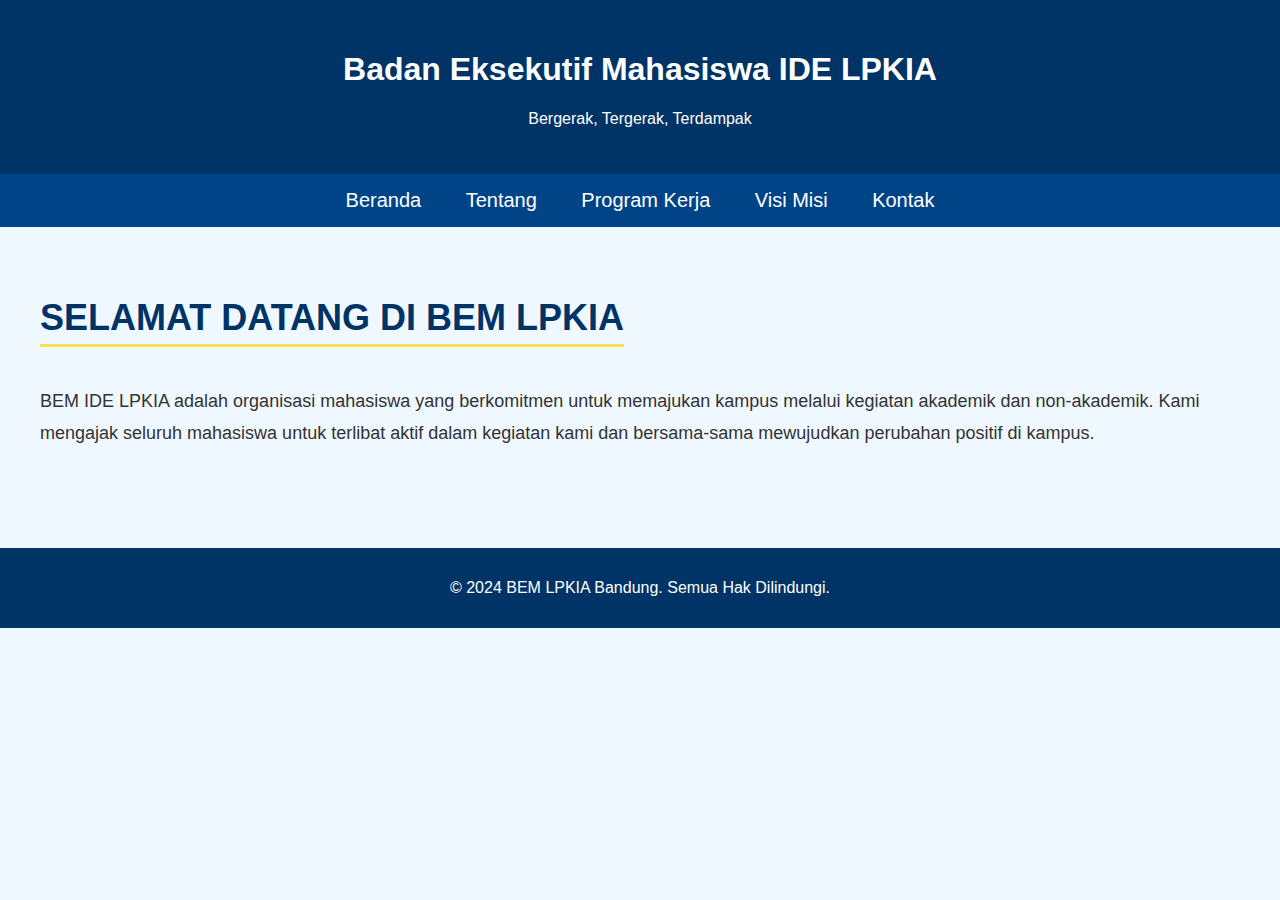
<file: index.html>
<!DOCTYPE html>
<html lang="id">
<head>
    <meta charset="UTF-8">
    <meta name="viewport" content="width=device-width, initial-scale=1.0">
    <title>BEM LPKIA - Beranda</title>
    <link rel="stylesheet" href="style.css">
</head>
<body>

    <header>
        <h1>Badan Eksekutif Mahasiswa IDE LPKIA</h1>
        <p>Bergerak, Tergerak, Terdampak</p>
    </header>

    <nav>
        <a href="index.html">Beranda</a>
        <a href="tentang.html">Tentang</a>
        <a href="program.html">Program Kerja</a>
        <a href="visimisi.html">Visi Misi</a>
        <a href="kontak.html">Kontak</a>
    </nav>

    <div class="content">
        <h2>Selamat Datang di BEM LPKIA</h2>
        <p>BEM IDE LPKIA adalah organisasi mahasiswa yang berkomitmen untuk memajukan kampus melalui kegiatan akademik dan non-akademik. Kami mengajak seluruh mahasiswa untuk terlibat aktif dalam kegiatan kami dan bersama-sama mewujudkan perubahan positif di kampus.</p>
    </div>

    <footer>
        <p>&copy; 2024 BEM LPKIA Bandung. Semua Hak Dilindungi.</p>
    </footer>

</body>
</html>
</file>
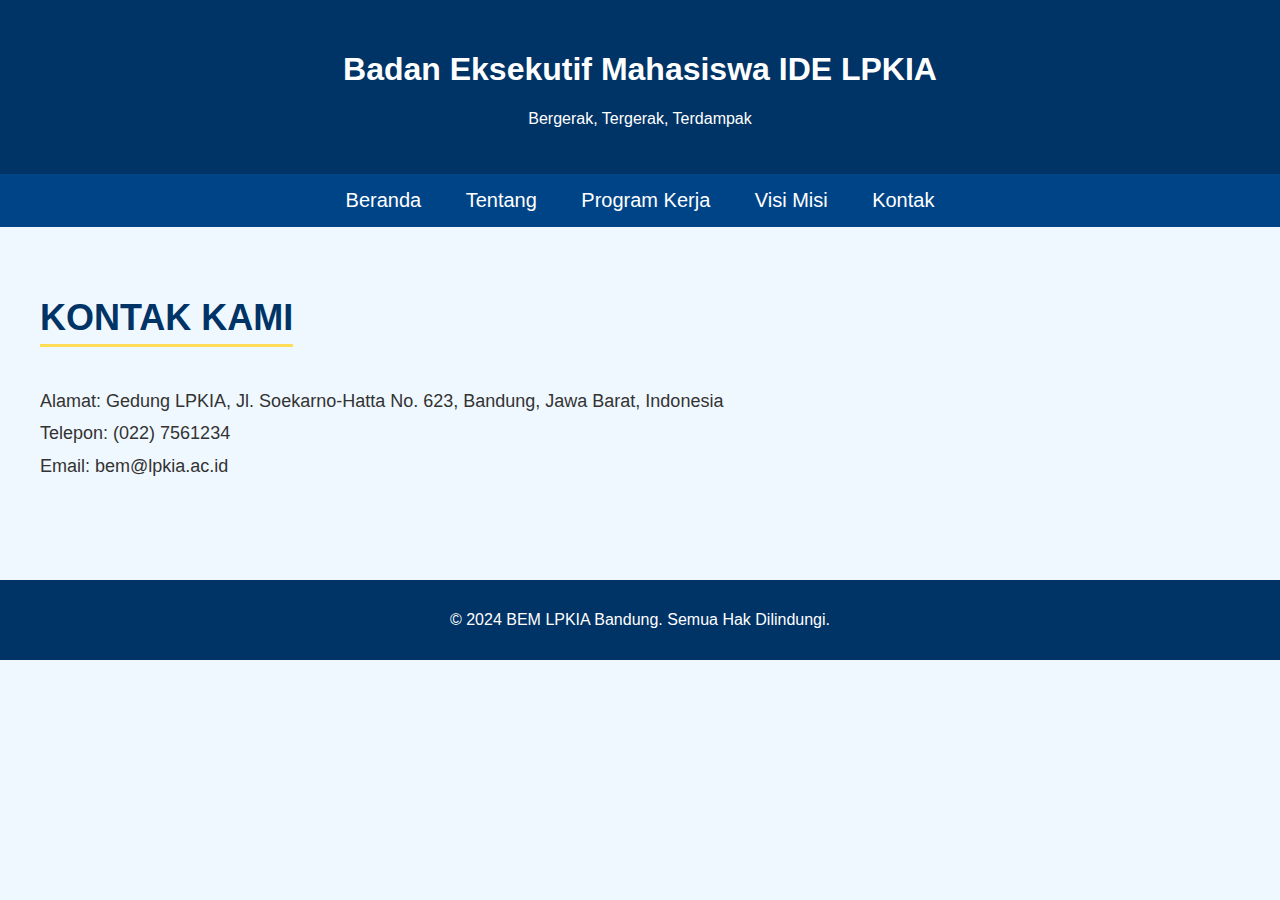
<file: kontak.html>
<!DOCTYPE html>
<html lang="id">
<head>
    <meta charset="UTF-8">
    <meta name="viewport" content="width=device-width, initial-scale=1.0">
    <title>Kontak - BEM LPKIA</title>
    <link rel="stylesheet" href="style.css">
</head>
<body>

    <header>
        <h1>Badan Eksekutif Mahasiswa IDE LPKIA</h1>
        <p>Bergerak, Tergerak, Terdampak</p>
    </header>

    <nav>
        <a href="index.html">Beranda</a>
        <a href="tentang.html">Tentang</a>
        <a href="program.html">Program Kerja</a>
        <a href="visimisi.html">Visi Misi</a>
        <a href="kontak.html">Kontak</a>
    </nav>

    <div class="content" id="kontak">
        <h2>Kontak Kami</h2>
        <p>Alamat: Gedung LPKIA, Jl. Soekarno-Hatta No. 623, Bandung, Jawa Barat, Indonesia<br>
        Telepon: (022) 7561234<br>
        Email: bem@lpkia.ac.id</p>
    </div>

    <footer>
        <p>&copy; 2024 BEM LPKIA Bandung. Semua Hak Dilindungi.</p>
    </footer>

</body>
</html>
</file>
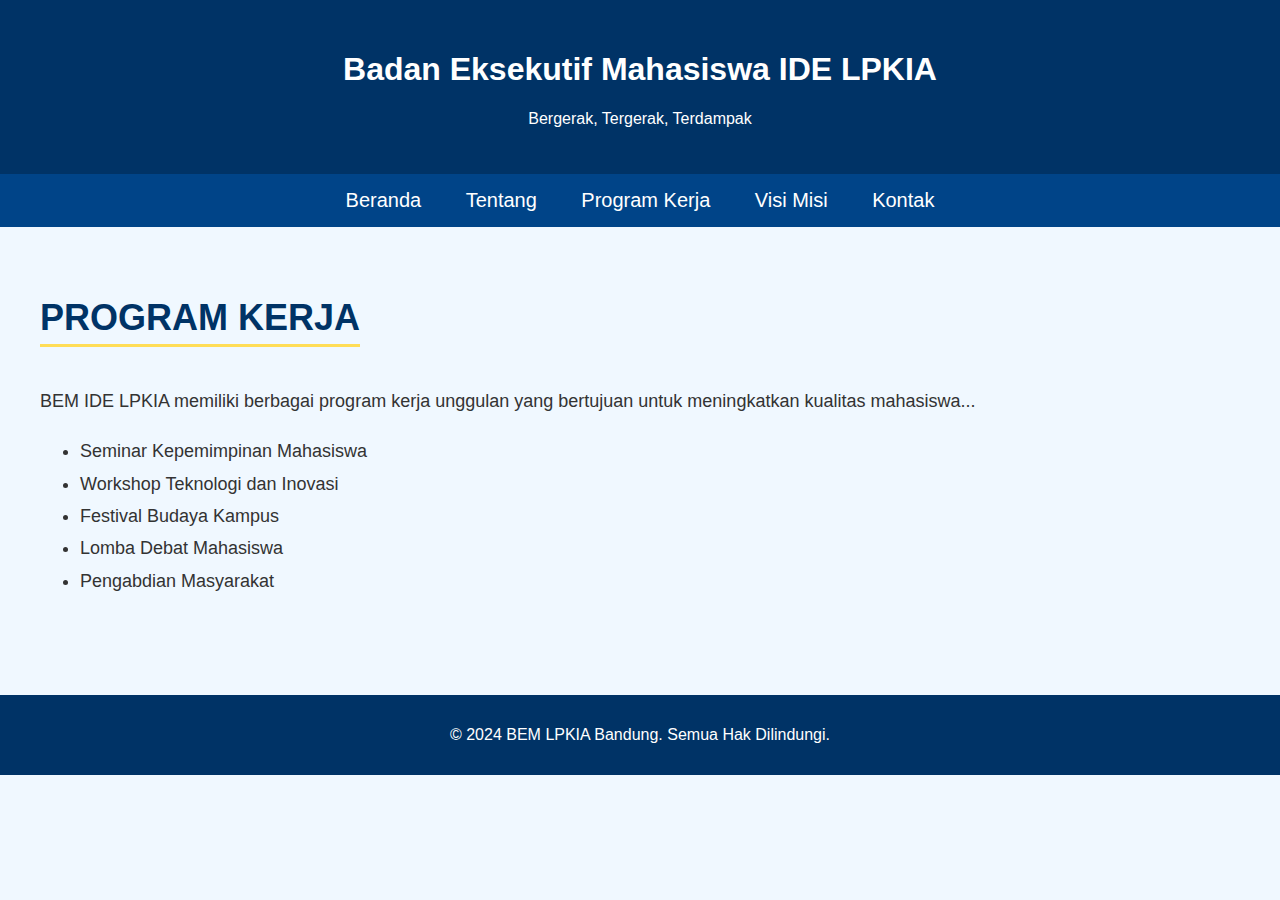
<file: program.html>
<!DOCTYPE html>
<html lang="id">
<head>
    <meta charset="UTF-8">
    <meta name="viewport" content="width=device-width, initial-scale=1.0">
    <title>Program Kerja - BEM LPKIA</title>
    <link rel="stylesheet" href="style.css">
</head>
<body>

    <header>
        <h1>Badan Eksekutif Mahasiswa IDE LPKIA</h1>
        <p>Bergerak, Tergerak, Terdampak</p>
    </header>

    <nav>
        <a href="index.html">Beranda</a>
        <a href="tentang.html">Tentang</a>
        <a href="program.html">Program Kerja</a>
        <a href="visimisi.html">Visi Misi</a>
        <a href="kontak.html">Kontak</a>
    </nav>

    <div class="content" id="program">
        <h2>Program Kerja</h2>
        <p>BEM IDE LPKIA memiliki berbagai program kerja unggulan yang bertujuan untuk meningkatkan kualitas mahasiswa...</p>
        <ul>
            <li>Seminar Kepemimpinan Mahasiswa</li>
            <li>Workshop Teknologi dan Inovasi</li>
            <li>Festival Budaya Kampus</li>
            <li>Lomba Debat Mahasiswa</li>
            <li>Pengabdian Masyarakat</li>
        </ul>
    </div>

    <footer>
        <p>&copy; 2024 BEM LPKIA Bandung. Semua Hak Dilindungi.</p>
    </footer>

</body>
</html>
</file>
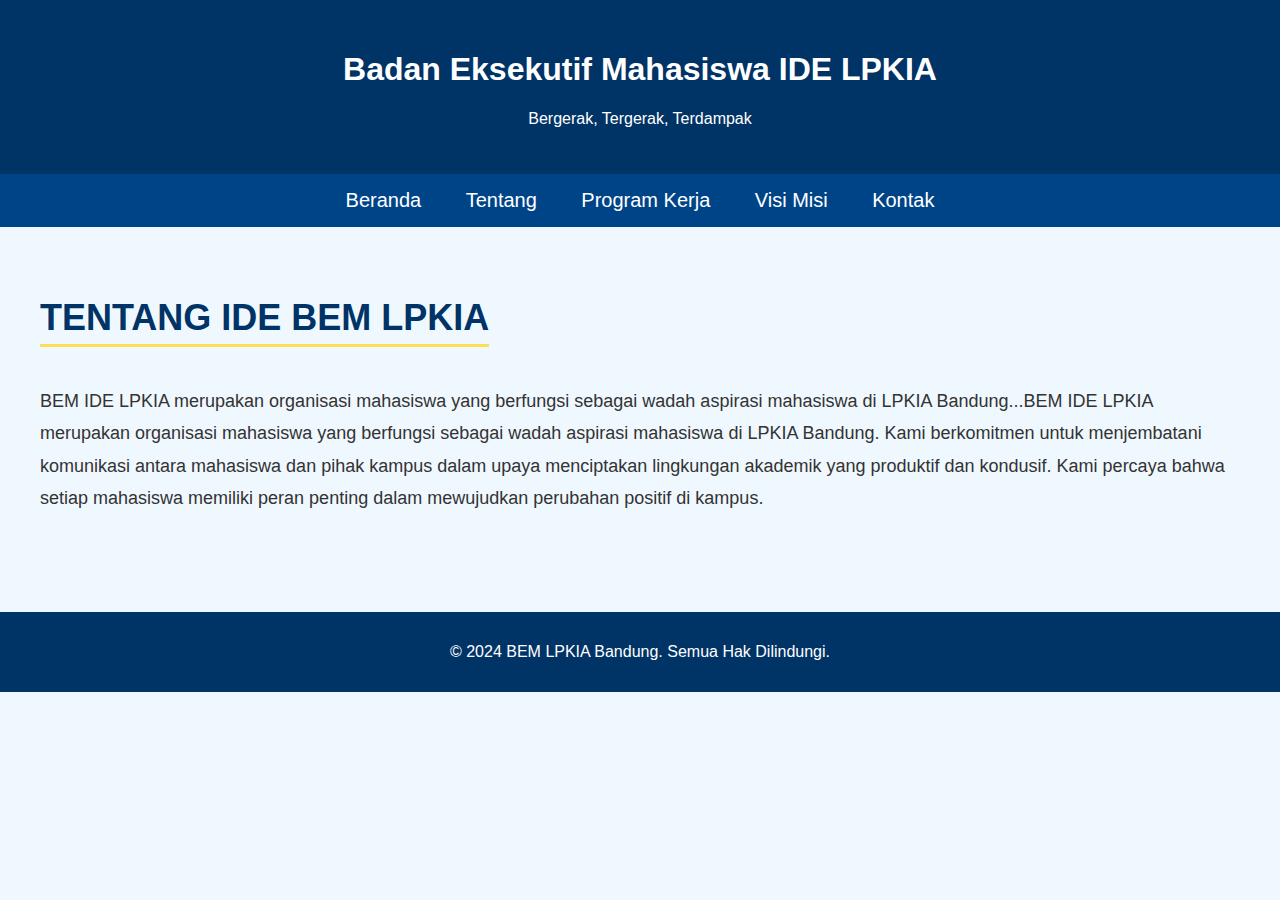
<file: tentang.html>
<!DOCTYPE html>
<html lang="id">
<head>
    <meta charset="UTF-8">
    <meta name="viewport" content="width=device-width, initial-scale=1.0">
    <title>Tentang Kami - BEM LPKIA</title>
    <link rel="stylesheet" href="style.css"> <!-- Sambungkan ke file CSS -->
</head>
<body>

    <header>
        <h1>Badan Eksekutif Mahasiswa IDE LPKIA</h1>
        <p>Bergerak, Tergerak, Terdampak</p>
    </header>

    <nav>
        <a href="index.html">Beranda</a>
        <a href="tentang.html">Tentang</a>
        <a href="program.html">Program Kerja</a>
        <a href="visimisi.html">Visi Misi</a>
        <a href="kontak.html">Kontak</a>
    </nav>

    <div class="content" id="tentang">
        <h2>Tentang IDE BEM LPKIA</h2>
        <p>BEM IDE LPKIA merupakan organisasi mahasiswa yang berfungsi sebagai wadah aspirasi mahasiswa di LPKIA Bandung...BEM IDE LPKIA merupakan organisasi mahasiswa yang berfungsi sebagai wadah aspirasi mahasiswa di LPKIA Bandung. Kami berkomitmen untuk menjembatani komunikasi antara mahasiswa dan pihak kampus dalam upaya menciptakan lingkungan akademik yang produktif dan kondusif. Kami percaya bahwa setiap mahasiswa memiliki peran penting dalam mewujudkan perubahan positif di kampus.</p>
    </div>

    <footer>
        <p>&copy; 2024 BEM LPKIA Bandung. Semua Hak Dilindungi.</p>
    </footer>

</body>
</html>
</file>
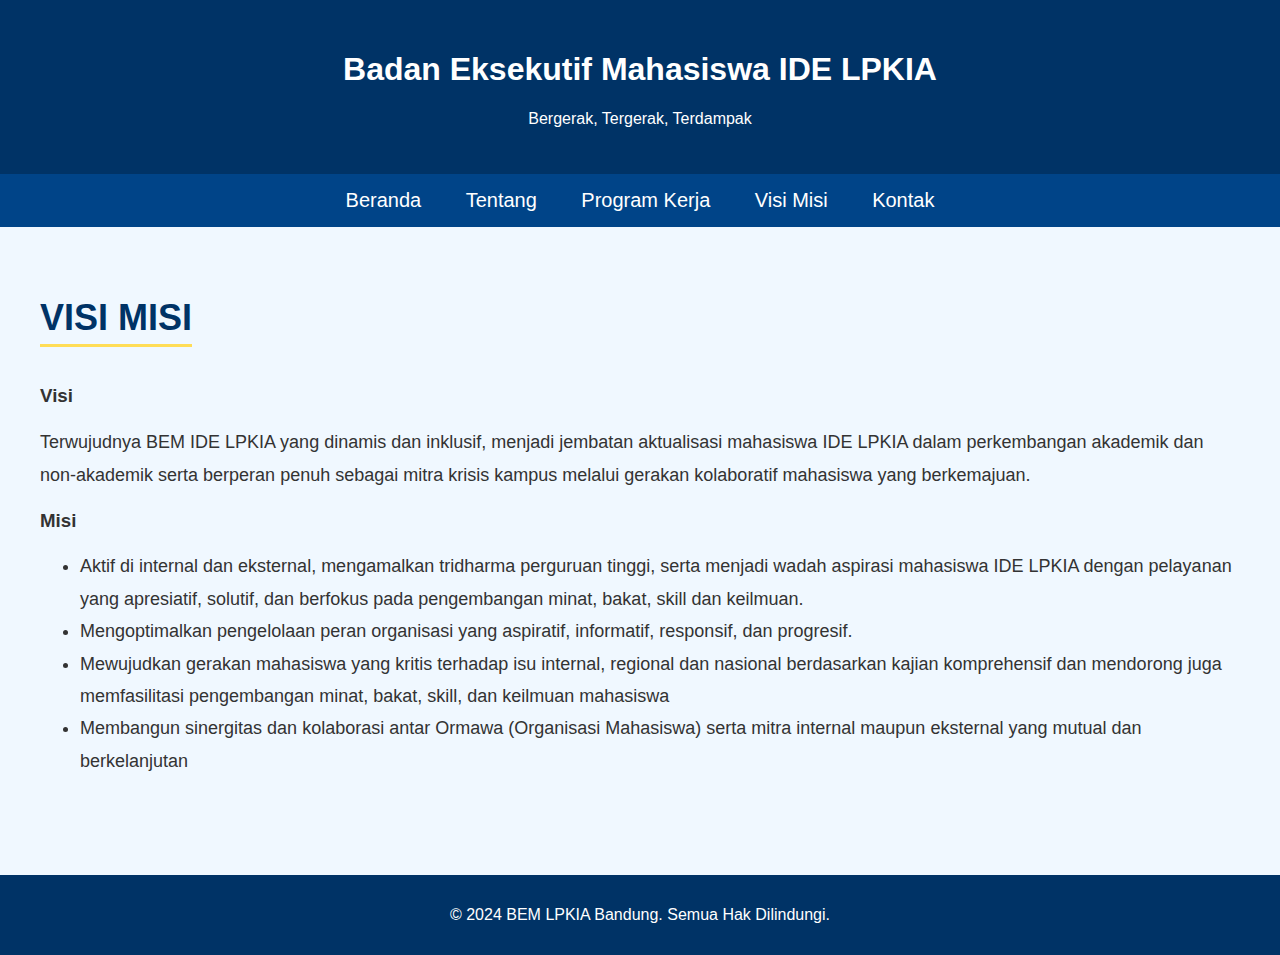
<file: visimisi.html>
<!DOCTYPE html>
<html lang="id">
<head>
    <meta charset="UTF-8">
    <meta name="viewport" content="width=device-width, initial-scale=1.0">
    <title>Visi Misi - BEM LPKIA</title>
    <link rel="stylesheet" href="style.css">
</head>
<body>

    <header>
        <h1>Badan Eksekutif Mahasiswa IDE LPKIA</h1>
        <p>Bergerak, Tergerak, Terdampak</p>
    </header>

    <nav>
        <a href="index.html">Beranda</a>
        <a href="tentang.html">Tentang</a>
        <a href="program.html">Program Kerja</a>
        <a href="visimisi.html">Visi Misi</a>
        <a href="kontak.html">Kontak</a>
    </nav>

    <div class="content" id="visi-misi">
        <h2>Visi Misi</h2>
        <div class="vision-mission">
            <div class="vision">
                <h3>Visi</h3>
                <p>Terwujudnya BEM IDE LPKIA yang dinamis dan inklusif, menjadi jembatan aktualisasi mahasiswa IDE LPKIA dalam perkembangan akademik dan non-akademik serta berperan penuh sebagai mitra krisis kampus melalui gerakan kolaboratif mahasiswa yang berkemajuan.</p>
            </div>
            <div class="mission">
                <h3>Misi</h3>
                <ul>
                    <li>Aktif di internal dan eksternal, mengamalkan tridharma perguruan tinggi, serta menjadi wadah aspirasi mahasiswa IDE LPKIA dengan pelayanan yang apresiatif, solutif, dan berfokus pada pengembangan minat, bakat, skill dan keilmuan.</li>
                <li>Mengoptimalkan pengelolaan peran organisasi yang aspiratif, informatif, responsif, dan progresif.</li>
                <li>Mewujudkan gerakan mahasiswa yang kritis terhadap isu internal, regional dan nasional berdasarkan kajian komprehensif dan mendorong juga memfasilitasi pengembangan minat, bakat, skill, dan keilmuan mahasiswa</li>
                <li>Membangun sinergitas dan kolaborasi antar Ormawa (Organisasi Mahasiswa) serta mitra internal maupun eksternal yang mutual dan berkelanjutan</li>
                </ul>
            </div>
        </div>
    </div>

    <footer>
        <p>&copy; 2024 BEM LPKIA Bandung. Semua Hak Dilindungi.</p>
    </footer>

</body>
</html>
</file>
<file: style.css>
/* Gaya umum untuk semua halaman */
body {
    font-family: 'Segoe UI', Tahoma, Geneva, Verdana, sans-serif;
    margin: 0;
    padding: 0;
    background-color: #f0f8ff;
    color: #333;
}
header {
    background-color: #003366;
    color: #fff;
    text-align: center;
    padding: 30px 0;
    box-shadow: 0 4px 8px rgba(0, 0, 0, 0.2);
}
nav {
    background-color: #004488;
    padding: 15px;
    text-align: center;
}
nav a {
    color: #fff;
    text-decoration: none;
    margin: 0 20px;
    font-size: 20px;
    transition: color 0.3s ease;
}
nav a:hover {
    color: #ffdd57;
}
.content {
    padding: 40px 20px;
    max-width: 1200px;
    margin: auto;
}
.content h2 {
    color: #003366;
    font-size: 36px;
    margin-bottom: 20px;
    text-transform: uppercase;
    border-bottom: 3px solid #ffdd57;
    display: inline-block;
    padding-bottom: 5px;
}
.content p, .content ul {
    font-size: 18px;
    line-height: 1.8;
}
footer {
    background-color: #003366;
    color: white;
    text-align: center;
    padding: 15px;
    margin-top: 40px;
}

/* Media Query untuk layar tablet dan smartphone */
@media (max-width: 768px) {
    nav a {
        margin: 0 10px;
        font-size: 18px;
    }

    .content h2 {
        font-size: 30px;
    }

    .content p {
        font-size: 16px;
    }
}

@media (max-width: 480px) {
    nav a {
        display: block;
        margin: 10px 0;
        font-size: 16px;
    }

    .content h2 {
        font-size: 24px;
    }

    .content p {
        font-size: 14px;
    }
}
</file>
